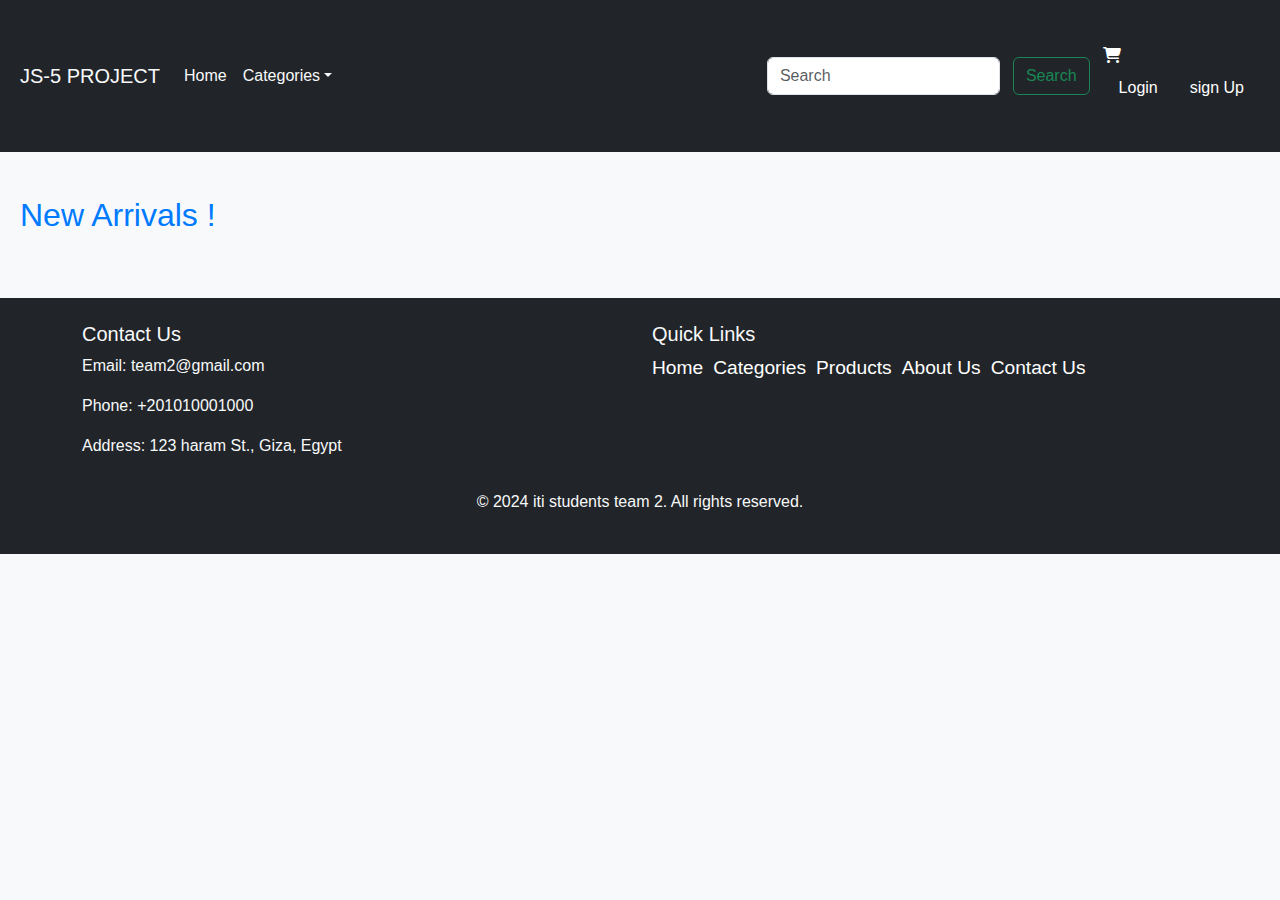
<file: index.html>
<!DOCTYPE html>
<html lang="en">
<head>
    <meta charset="UTF-8">
    <meta http-equiv="X-UA-Compatible" content="IE=edge">
    <meta name="viewport" content="width=device-width, initial-scale=1.0">
    <title>JS Project</title>
    <link href="https://cdn.jsdelivr.net/npm/bootstrap@5.3.3/dist/css/bootstrap.min.css" rel="stylesheet">
    <link rel="stylesheet" href="https://cdnjs.cloudflare.com/ajax/libs/font-awesome/6.5.2/css/all.min.css"  />

    <link href="/css/style.css" rel="stylesheet">
</head>
<body>
    <div id="nav-placeholder"></div>
    <div class="container-fluid">
        <h2>New Arrivals !</h2>
        <div class="row products new"></div>
</div>

<div id="footer-placeholder"></div>
<script src="https://cdn.jsdelivr.net/npm/bootstrap@5.3.3/dist/js/bootstrap.bundle.min.js"></script>
<script src="https://stackpath.bootstrapcdn.com/bootstrap/5.3.3/js/bootstrap.min.js"></script>
<script src="js/script.js"></script>

</body>
</html>
</file>
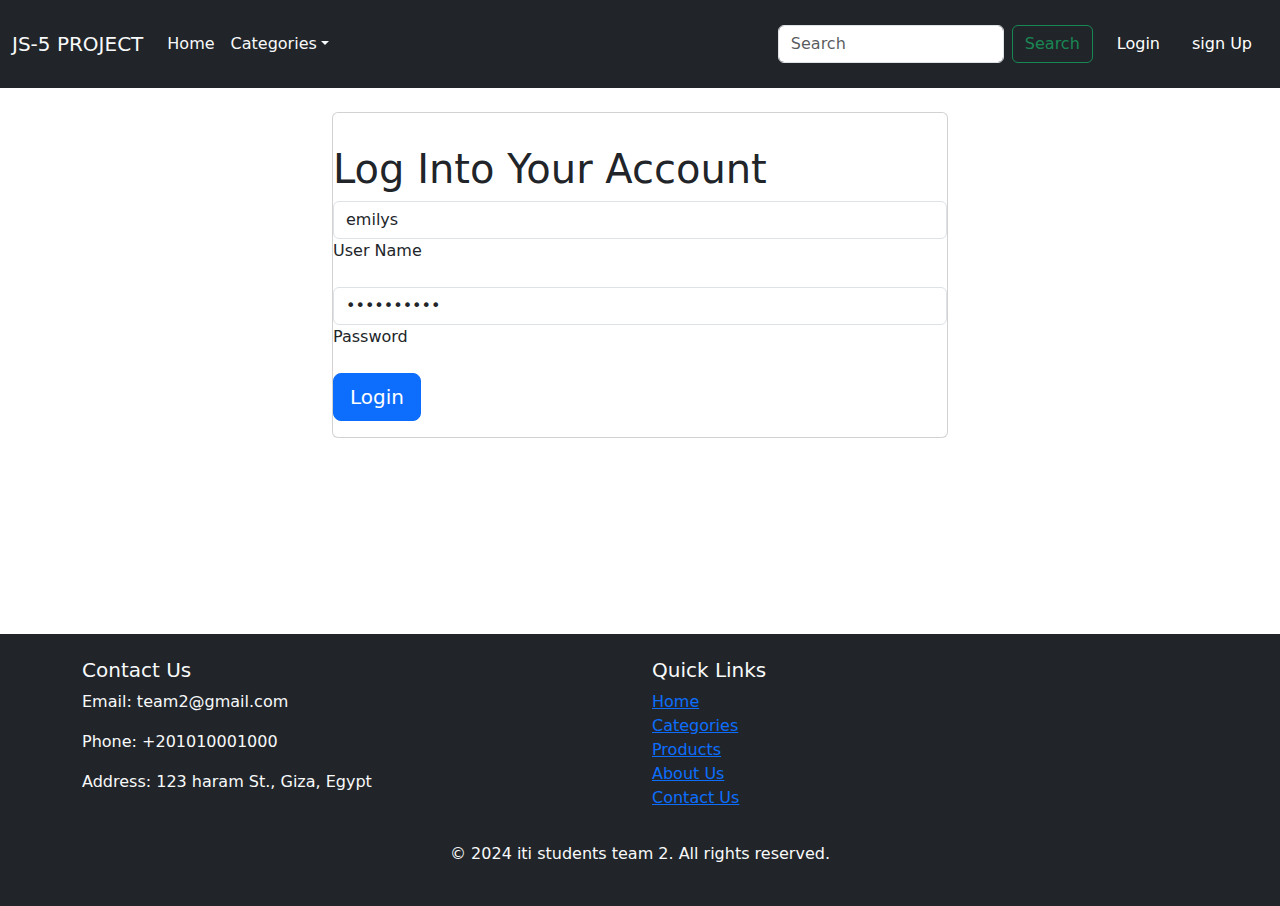
<file: account.html>
<!DOCTYPE html>
<html lang="en">

<head>
    <meta charset="UTF-8">
    <meta http-equiv="X-UA-Compatible" content="IE=edge">
    <meta name="viewport" content="width=device-width, initial-scale=1.0">
    <title>JS Project</title>
    <link href="https://cdn.jsdelivr.net/npm/bootstrap@5.3.3/dist/css/bootstrap.min.css" rel="stylesheet">
    <link href="/css/style.css" rel="stylesheet">
    <link href="/css/user.css" rel="stylesheet">
</head>

<body class="userAccount">
    <!-- THE HEADER -->
    <div id="nav-placeholder"></div> 

    <!-- THE FORM :) -->
    <div class="container-fluid userAccount">
        <h1 id="your-acc"><center>Your Account Information</center></h1>
        <div class="row info_div">
            <div class="col-md-8">
                <div class="card">
                    <div class="card-body info_form">   
                        <div class="loginMsg"></div>
                        <form method="post" class="updateAccount" action="#">
                            <label for="username">User Name:</label>
                            <input type="text" id="username" name="username" class="form-control" readonly>
                            <br>
                            <h3>Personal Information</h3>
                            <div class="row">
                                <div class="col-md-6">
                                    <label for="fname">First Name:</label>
                                    <input type="text" id="fname" name="fname" class="form-control">
                                    <br>
                                </div>
                                <div class="col-md-6">
                                    <label for="lname">Last Name:</label>
                                    <input type="text" id="lname" name="lname" class="form-control">
                                    <br>
                                </div>
                            </div>
                            <label for="phone">Phone Number:</label>
                            <input type="tel" id="phone" name="phone" class="form-control">
                            <br>
                            <label for="email">Email Address:</label>
                            <input type="email" id="email" name="email" class="form-control">
                            <br>
                            <h3>Address</h3>
                            <label for="address">Street Address:</label>
                            <input type="text" id="address" name="address" class="form-control">
                            <br>
                            <div class="row">
                                <div class="col-md-8">
                                    <label for="city">City:</label>
                                    <input type="text" id="city" name="city" class="form-control">
                                </div>
                            </div>
                            <br>
                            <p><button type="submit" class="btn btn-lg btn-success">Update Account</button></p>
                        </form>
                    </div>
                </div>        
            </div>
        </div>
    </div>

    <div id="footer-placeholder"></div>

    <script src="https://cdn.jsdelivr.net/npm/bootstrap@5.3.3/dist/js/bootstrap.bundle.min.js"></script>
    <script src="js/script.js"></script>
    <script src="js/user.js"></script>
</body>

</html>
</file>
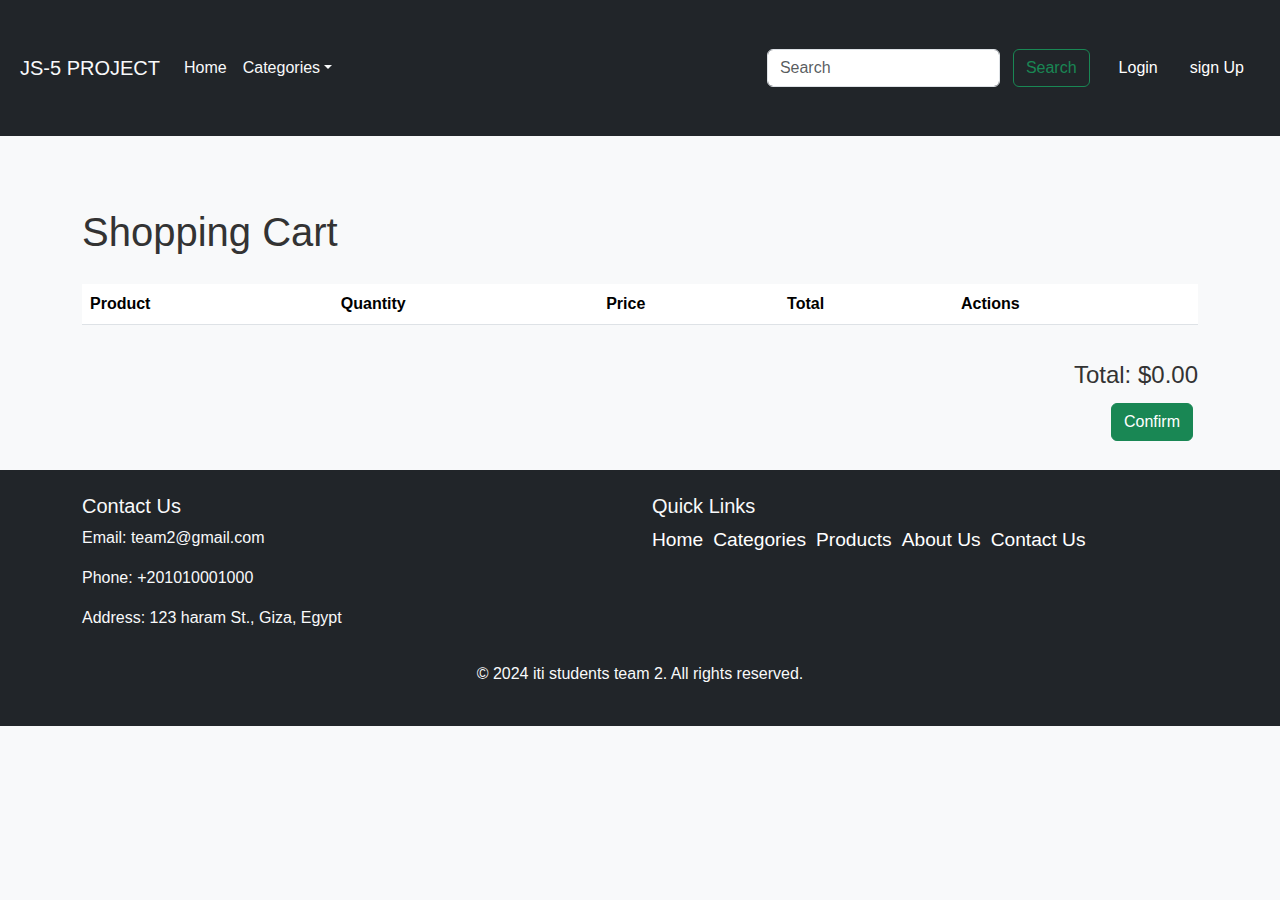
<file: cart.html>
<!DOCTYPE html>
<html lang="en">
<head>
    <meta charset="UTF-8">
    <meta http-equiv="X-UA-Compatible" content="IE=edge">
    <meta name="viewport" content="width=device-width, initial-scale=1.0">
    <title>JS Project</title>
    <link href="https://cdn.jsdelivr.net/npm/bootstrap@5.3.3/dist/css/bootstrap.min.css" rel="stylesheet">
    <link href="/css/style.css" rel="stylesheet">
</head>
<body>
    <div id="nav-placeholder"></div>
    <div class="container">
        <h1 class="mt-5">Shopping Cart</h1>
        <div class="row">
            <div class="col-md-12">
                <div class="table-responsive">
                    <table class="table">
                        <thead>
                            <tr>
                                <th>Product</th>
                                <th>Quantity</th>
                                <th>Price</th>
                                <th>Total</th>
                                <th>Actions</th>
                            </tr>
                        </thead>
                        <tbody id="cart-items">
                        </tbody>
                    </table>
                </div>
                <div class="text-end">
                    <h3 id="cart-total"></h3>
                    <button class="btn btn-success" id="checkout-btn">Confirm</button>
                </div>
            </div>
        </div>
    </div>
    <div id="footer-placeholder"></div>
    <script src="https://cdn.jsdelivr.net/npm/bootstrap@5.3.3/dist/js/bootstrap.bundle.min.js"></script>
    <script src="https://cdnjs.cloudflare.com/ajax/libs/jquery/3.6.0/jquery.min.js"></script>
    <script src="js/script.js"></script>
    <script src="js/cart.js"></script>
    
</body>
</html>
</file>
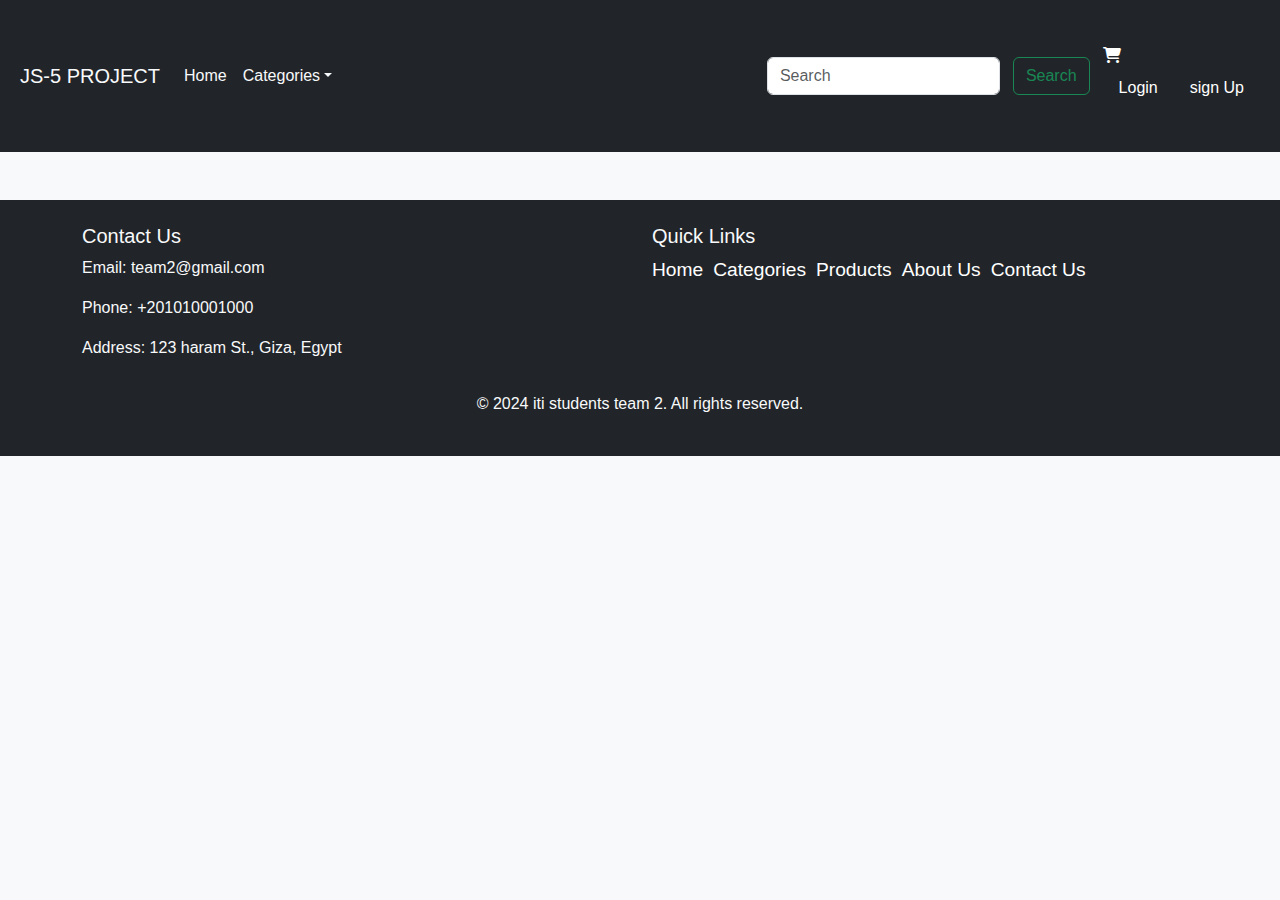
<file: category.html>
<!DOCTYPE html>
<html lang="en">
<head>
    <meta charset="UTF-8">
    <meta http-equiv="X-UA-Compatible" content="IE=edge">
    <meta name="viewport" content="width=device-width, initial-scale=1.0">
    <title>JS Project</title>
    <link href="https://cdn.jsdelivr.net/npm/bootstrap@5.3.3/dist/css/bootstrap.min.css" rel="stylesheet">
    <link rel="stylesheet" href="https://cdnjs.cloudflare.com/ajax/libs/font-awesome/6.5.2/css/all.min.css"  />
    <link href="/css/style.css" rel="stylesheet">

</head>
<body>
    <div id="nav-placeholder"></div>
    <div class="container">
        <div class="row products">     
        </div>
</div>
    <div id="footer-placeholder"></div>
    <script src="https://cdn.jsdelivr.net/npm/bootstrap@5.3.3/dist/js/bootstrap.bundle.min.js"></script>
    <script src="https://stackpath.bootstrapcdn.com/bootstrap/5.3.3/js/bootstrap.min.js"></script>
<script src="js/script.js"></script>
</body>
</html>
</file>
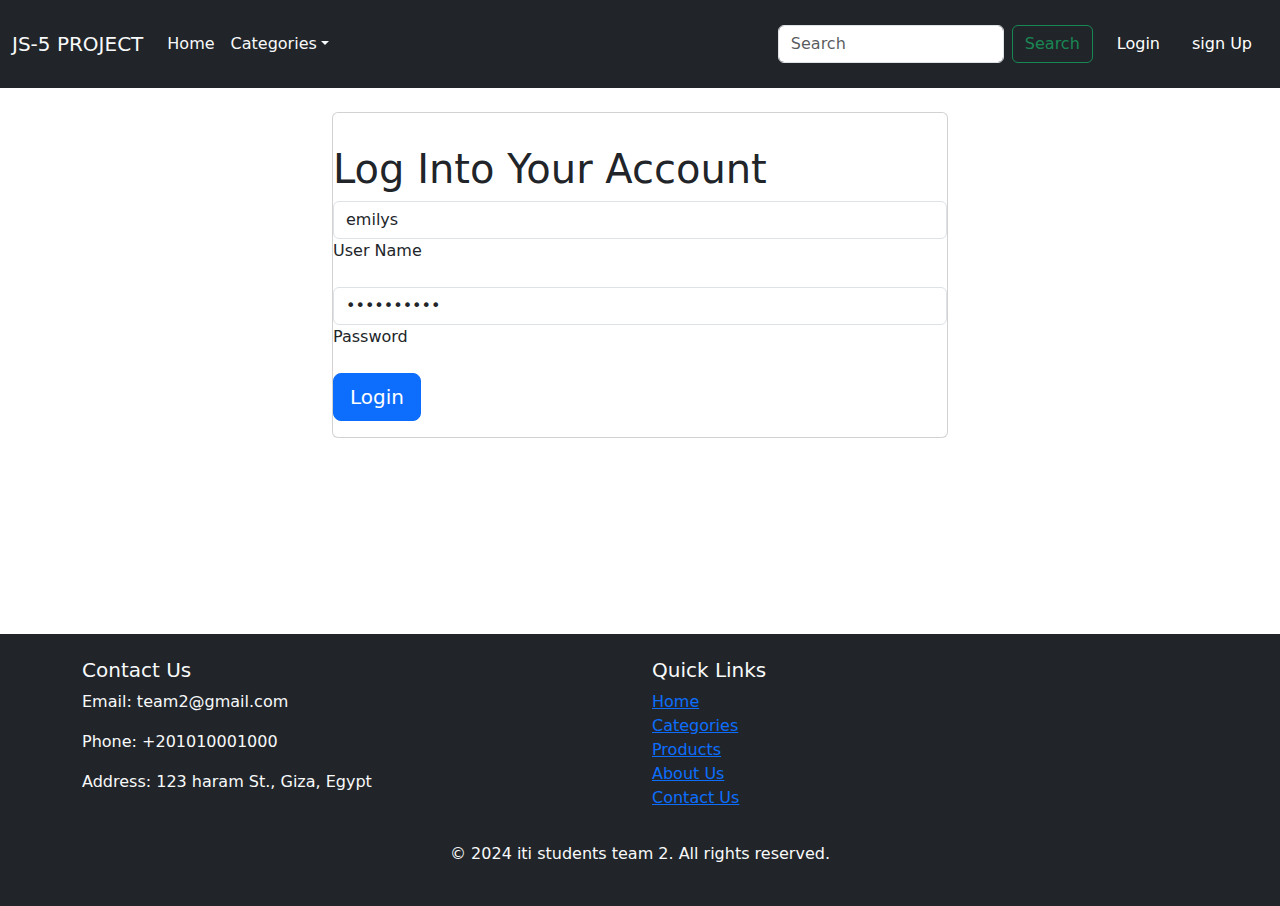
<file: login.html>
<!DOCTYPE html>
<html lang="en">
<head>
    <meta charset="UTF-8">
    <meta http-equiv="X-UA-Compatible" content="IE=edge">
    <meta name="viewport" content="width=device-width, initial-scale=1.0">
    <title>JS Project</title>
    <link href="https://cdn.jsdelivr.net/npm/bootstrap@5.0.1/dist/css/bootstrap.min.css" rel="stylesheet">
</head>
<body>
    <div id="nav-placeholder"></div>
    <div class="container-fluid" style="min-height:50vh;">
        <div class="row justify-content-center">
            <div class="col-md-6">
                <div class="card">
                    <div class="card-body"></div>
                    <h1>Log Into Your Account</h1>
                    <div class="loginMsg"></div>
                    <form method="post" class="login">
                        <input type="text" id="username" name="username" class="form-control" value="emilys">
                        <label for="username">User Name</label>
                        <br><br>
                        <input type="password" id="password" name="password" class="form-control" value="emilyspass">
                        <label for="password">Password</label>
                        <br><br>
                        <p><button class="btn btn-lg btn-primary">Login</button></p>
                    </form>
                </div>
            </div>
        </div>
    </div>
    <br>
    <br>
    <div id="footer-placeholder"></div>
</body>
<script src="https://cdn.jsdelivr.net/npm/popper.js@1.16.0/dist/umd/popper.min.js"></script>
<script src="https://stackpath.bootstrapcdn.com/bootstrap/5.3.3/js/bootstrap.min.js"></script>
<script src="js/script.js"></script>

</html>
</file>
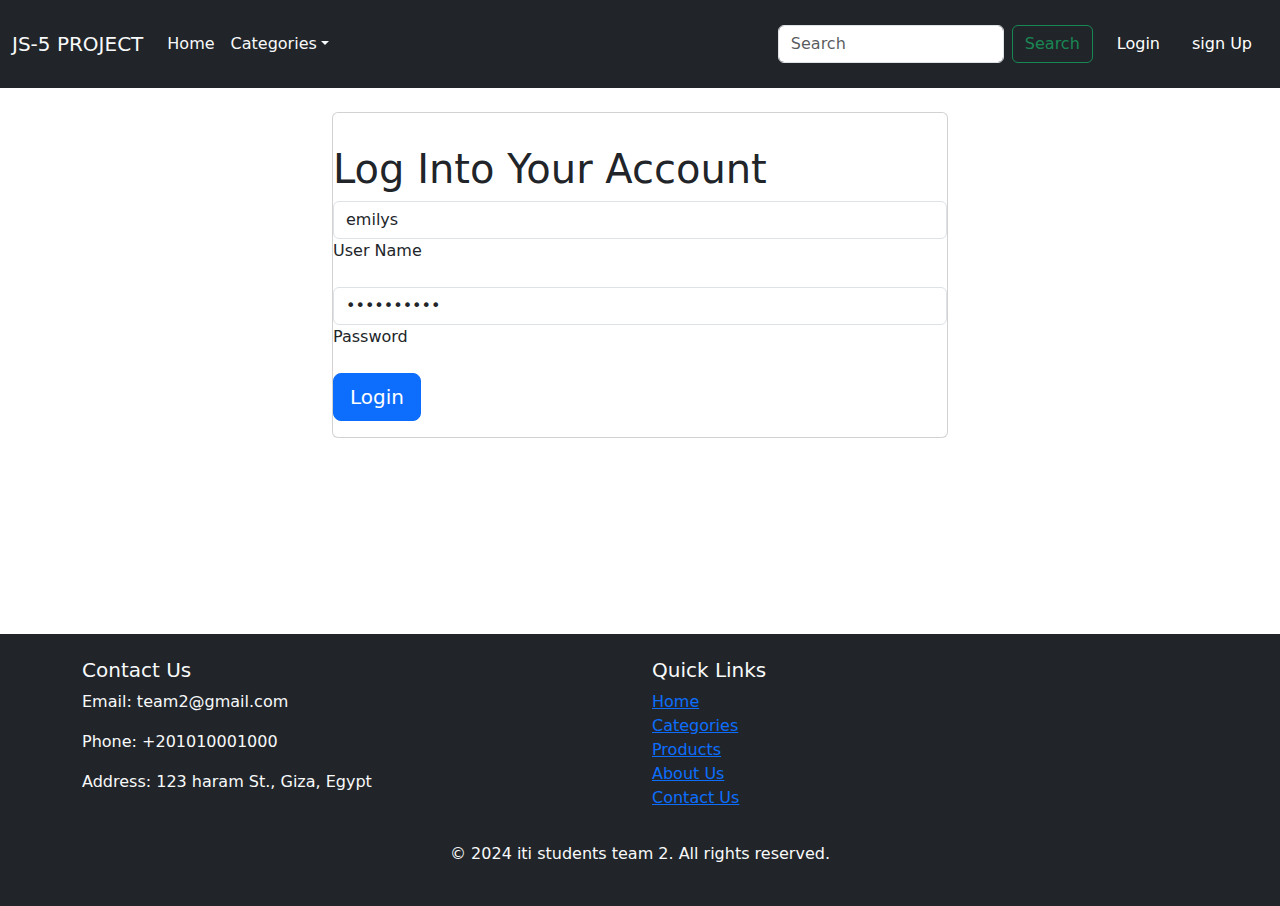
<file: logout.html>
<!DOCTYPE html>
<html lang="en">
<head>
    <meta charset="UTF-8">
    <meta http-equiv="X-UA-Compatible" content="IE=edge">
    <meta name="viewport" content="width=device-width, initial-scale=1.0">
    <title>JS Project</title>
    <link href="https://cdn.jsdelivr.net/npm/bootstrap@5.0.1/dist/css/bootstrap.min.css" rel="stylesheet">
</head>
<body>
    <div class="logout"></div>
    <div id="nav-placeholder"></div>
    <div class="container-fluid" style="min-height:50vh;">
        <div class="row justify-content-center">
            <div class="col-md-6">
                <div class="card">
                    <div class="card-body text-center">
                        <h1>Successfully Logged Out</h1>
                        <p>You have been successfully logged out.</p>
                        <p><a href="/login.html" class="btn btn-lg btn-primary">Login</a></p>
                    </form>
                </div>
            </div>
        </div>
    </div>
    <br>
    <br>
    <div id="footer-placeholder"></div>
</body>
<script src="https://cdnjs.cloudflare.com/ajax/libs/jquery/3.6.0/jquery.min.js"></script>
<script src="https://stackpath.bootstrapcdn.com/bootstrap/5.3.3/js/bootstrap.min.js"></script>
<script src="js/script.js"></script>

</html>
</file>
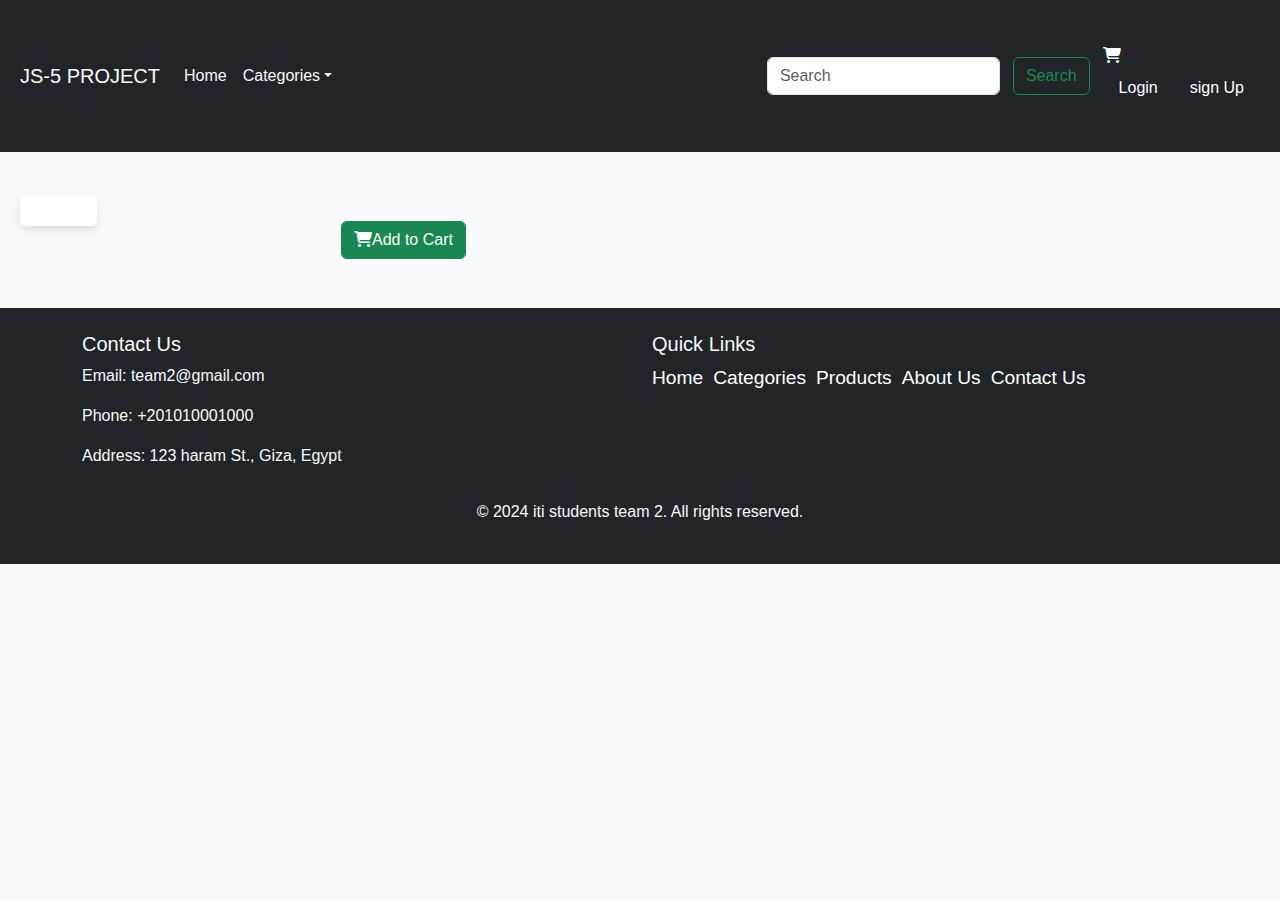
<file: product.html>
<!DOCTYPE html>
<html lang="en">
<head>
    <meta charset="UTF-8">
    <meta http-equiv="X-UA-Compatible" content="IE=edge">
    <meta name="viewport" content="width=device-width, initial-scale=1.0">
    <title>JS Project</title>
    <link href="https://cdn.jsdelivr.net/npm/bootstrap@5.3.3/dist/css/bootstrap.min.css" rel="stylesheet">
    <link href="/css/style.css" rel="stylesheet">
    <link rel="stylesheet" href="https://cdnjs.cloudflare.com/ajax/libs/font-awesome/6.5.2/css/all.min.css"  />

</head>
<body>
    <div id="nav-placeholder"></div>
    <div class="container-fluid">
        <div class="row">
            <div class="col">
                <div class="product">
                    <div class="image">
                        <div class="product_image"></div>
                    </div>
                </div>
            </div>
            <div class="col-md-9">
                <h1 class="product_title"></h1>
                <h2 class="product_price"></h2>
                <div class="product_description"></div>
                <button class="btn btn-success me-2"><i class="fa-solid fa-cart-shopping"></i>Add to Cart</button>

            </div>
        </div>
    </div>
    <div id="footer-placeholder"></div>
    <script src="https://cdn.jsdelivr.net/npm/bootstrap@5.3.3/dist/js/bootstrap.bundle.min.js"></script>
    <script src="https://stackpath.bootstrapcdn.com/bootstrap/5.3.3/js/bootstrap.min.js"></script>
<script src="js/script.js"></script>
</body>
</html>
</file>
<file: css/style.css>
body {
    font-family: 'Arial', sans-serif;
    background-color: #f8f9fa;
    color: #333;
    margin: 0;
    padding: 0;
}

#nav-placeholder {
    background-color: #343a40;
    color: white;
    padding: 15px;
}

#nav-placeholder a {
    color: white;
    text-decoration: none;
    margin: 0 10px;
}

#nav-placeholder a:hover {
    text-decoration: underline;
}

.container-fluid {
    padding: 20px;
}

h2 {
    margin-bottom: 20px;
    color: #007bff;
}

.products {
    display: flex;
    flex-wrap: wrap;
    gap: 20px;
    justify-content: center;
}

.product {
    background-color: white;
    border-radius: 5px;
    box-shadow: 0 4px 8px rgba(0, 0, 0, 0.1);
    padding: 15px;
    text-align: center;
    width: calc(33.333% - 20px); 
    box-sizing: border-box;
    transition: transform 0.2s ease-in-out;
}

.product:hover {
    transform: translateY(-10px);
}

.product h3 {
    margin: 10px 0;
    color: #007bff;
}

.product img {
    max-width: 100%;
    height: auto;
    border-radius: 5px;
}

.product p {
    color: #555;
}

#footer-placeholder {
    background-color: #343a40;
    color: white;
    text-align: center;
    padding: 15px;
    position: fixed;
    bottom: 0;
    width: 100%;
}

#footer-placeholder p {
    margin: 0;
}


.table-responsive {
    margin-top: 20px;
}

.table td,
.table th {
    vertical-align: middle;
}

.quantity-input {
    width: 60px;
}

#cart-total {
    margin-top: 20px;
    font-size: 1.5rem;
}

.btn {
    margin: 5px;
}


/* footer */
.footer-list{
    display: flex;
    flex-direction: row;
    column-gap: 10px;
    
}

.footer-list a{
text-decoration: none;
font-size: larger;
color: white;

}

.footer-list a:hover{
    color: rgb(84, 24, 153);
    
    }
</file>
<file: css/user.css>
*{
    padding: 0;
    margin: 0;
}

.info_div{
    display: flex;
    flex-direction: column;
    align-items: center;
}

#your-acc{
    padding-bottom: 0.5em;
}

.info_form{
    background-color: #212529;
    color: #fffaf1;
    border-radius: 10px;
}
</file>
